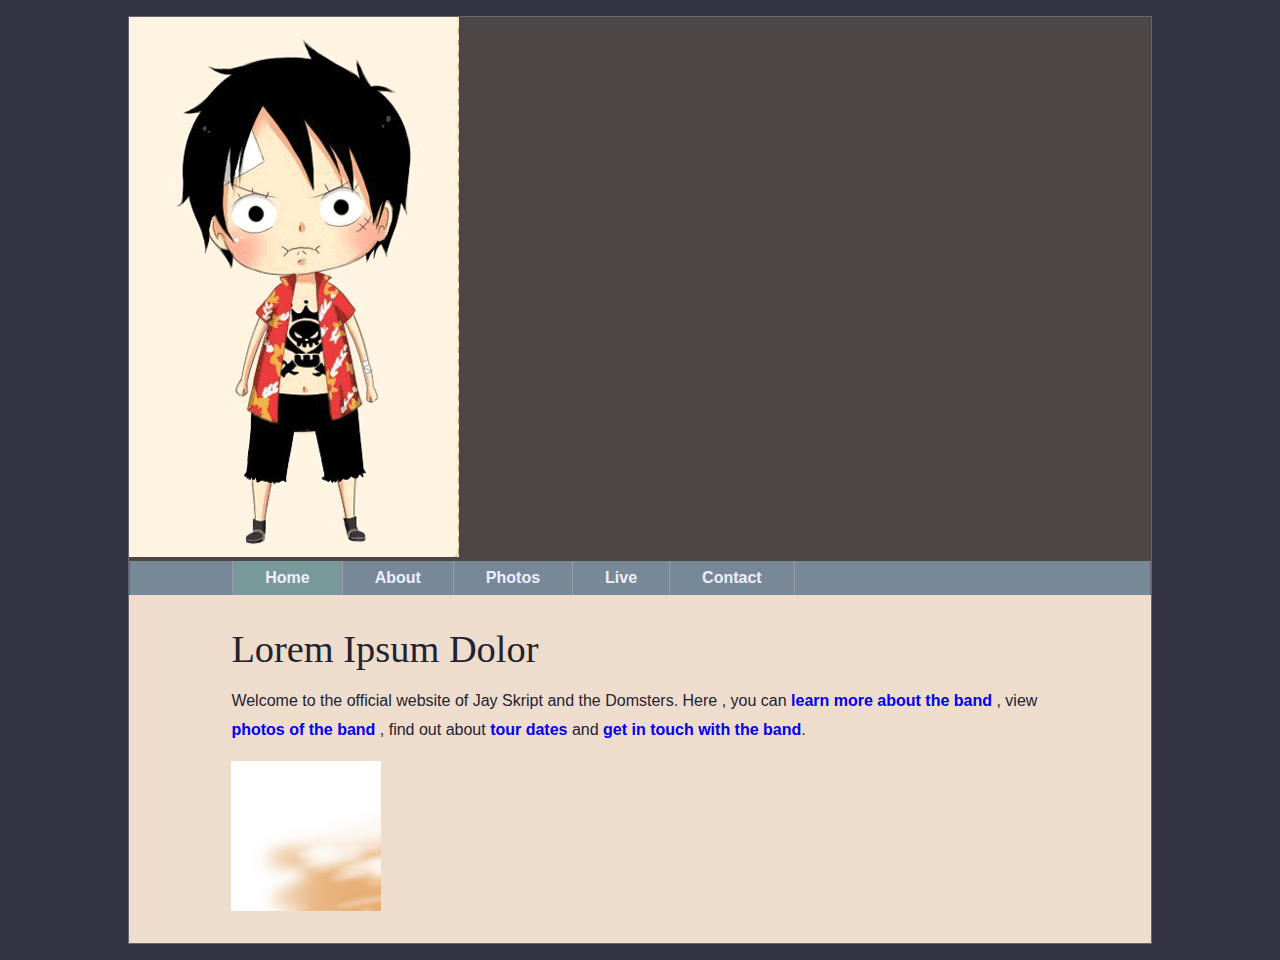
<file: index.html>
<!DOCTYPE html>
<html lang="en" class="no-js">
	<head>
		<meta charset="utf-8" />
		<title>Jay skript and the domsters</title>
		<link rel="stylesheet" href="styles/color.css" />
		<link rel="stylesheet" href="styles/layout.css" />
		<link rel="stylesheet" href="styles/typography.css" />
		<!--[if lte IE 8]>
		<script> 
	    (function() {
		     if (! /*@cc_on!@*/0) return;
		     var e = "abbr, article, aside, audio, canvas, datalist, details, dialog, eventsource, figure, footer, header, hgroup, mark, menu, meter, nav, output, progress, section, time, video".split(', ');
		     var i= e.length;
		     while (i--){
		         document.createElement(e[i]);
		     } 
		})() 
		</script>
		<![endif]-->
		<!-- <link rel="stylesheet" media="screen" href="styles/basic.css" /> -->
	</head>
	<body>
		<header>
			<img src="images/logo.gif" alt="Jay Skript and the Domsters" />
			<nav>
				<ul>
					<li><a href="index.html">Home</a></li>
					<li><a href="about.html">About</a></li>
					<li><a href="photos.html">Photos</a></li>
					<li><a href="live.html">Live</a></li>
					<li><a href="contact.html">Contact</a></li>
				</ul>
			</nav>
		</header>
		<article>
			<h1>Lorem Ipsum Dolor</h1>
			<p id="intro">Welcome to the official website of Jay Skript and the Domsters.
Here , you can <a href="about.html" title="About">learn more about the band</a> ,
view <a href="photos.html" title="Photos">photos of the band</a> ,
find out about <a href="live.html" titl e="Tour Date">tour dates</a>
and <a href="contact.html" title="Contact">get in touch with the band</a>.

</p>
		</article>
		<script src="scripts/script.js"></script>
	</body>
</html>
</file>
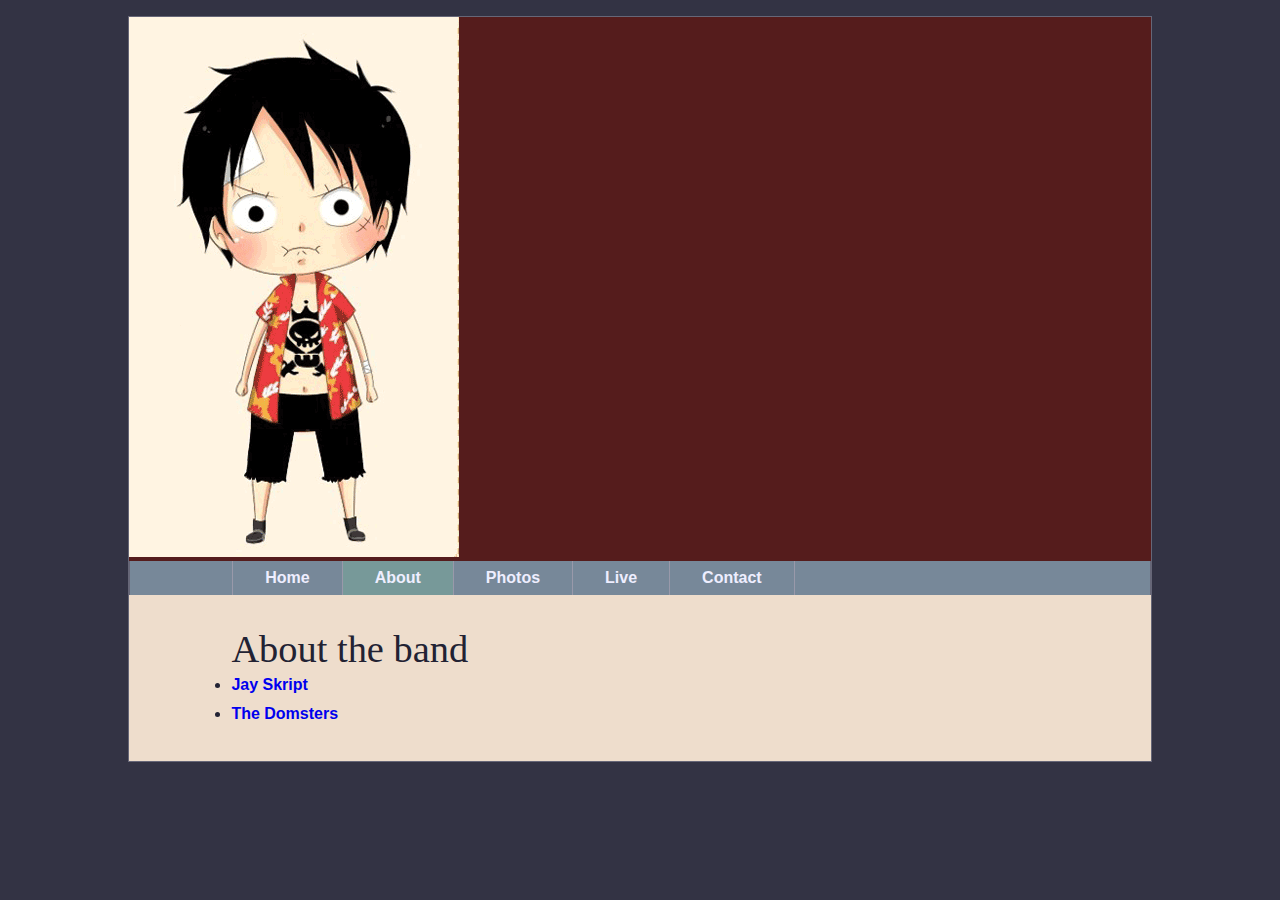
<file: about.html>
<!DOCTYPE html>
<html lang="en" class="no-js">
	<head>
		<meta charset="utf-8" />
		<title>Jay skript and the domsters</title>
		<link rel="stylesheet" href="styles/color.css" />
		<link rel="stylesheet" href="styles/layout.css" />
		<link rel="stylesheet" href="styles/typography.css" />
		<!--[if lt IE 9]>
		<script src="scripts/html5.js"></script>
		<![endif]-->
		<!-- <link rel="stylesheet" media="screen" href="styles/basic.css" /> -->
	</head>
	<body>
		<header>
			<img src="images/logo.gif" alt="Jay Skript and the Domsters" />
			<nav>
				<ul>
					<li><a href="index.html">Home</a></li>
					<li><a href="about.html">About</a></li>
					<li><a href="photos.html">Photos</a></li>
					<li><a href="live.html">Live</a></li>
					<li><a href="contact.html">Contact</a></li>
				</ul>
			</nav>
		</header>
		<article>
			<h1>About the band</h1>
			<nav>
				<ul>
					<li><a href="#jay">Jay Skript</a></li>
					<li><a href="#domsters">The Domsters</a></li>
				</ul>
			</nav>
			<section id="jay">
				<h2>Jay Skript</h2>
				<p>Jay Skript is going to rock your world!</p>
				<p>Together with his compatriots the Domsters ,
				Jay is set for world domination. Just you wait and see . </p>
				<p>Jay Skript has been on the scene since the mid 1990s.
				His ta1ent hasn't a1ways been recognized or ful1y appreciated.
				In the ear1y days , he was often un手avorably compared to bigger ,
				similarly named artists. That's a11 in the past now.</p>
			</section>
			<section id="domsters">
				<h2>The Domsters</h2>
				<p>The Domsters have been around , in one form or another ,
				for almost as 10ng. It's only in the past few years that the Domsters
				have settled down to their current , stable l ineup .
				Now they're a rock-solid bunch: methodica1 and dependable.</p>
			</section>

		</article>
		<script src="scripts/script.js"></script>
	</body>
</html>
</file>
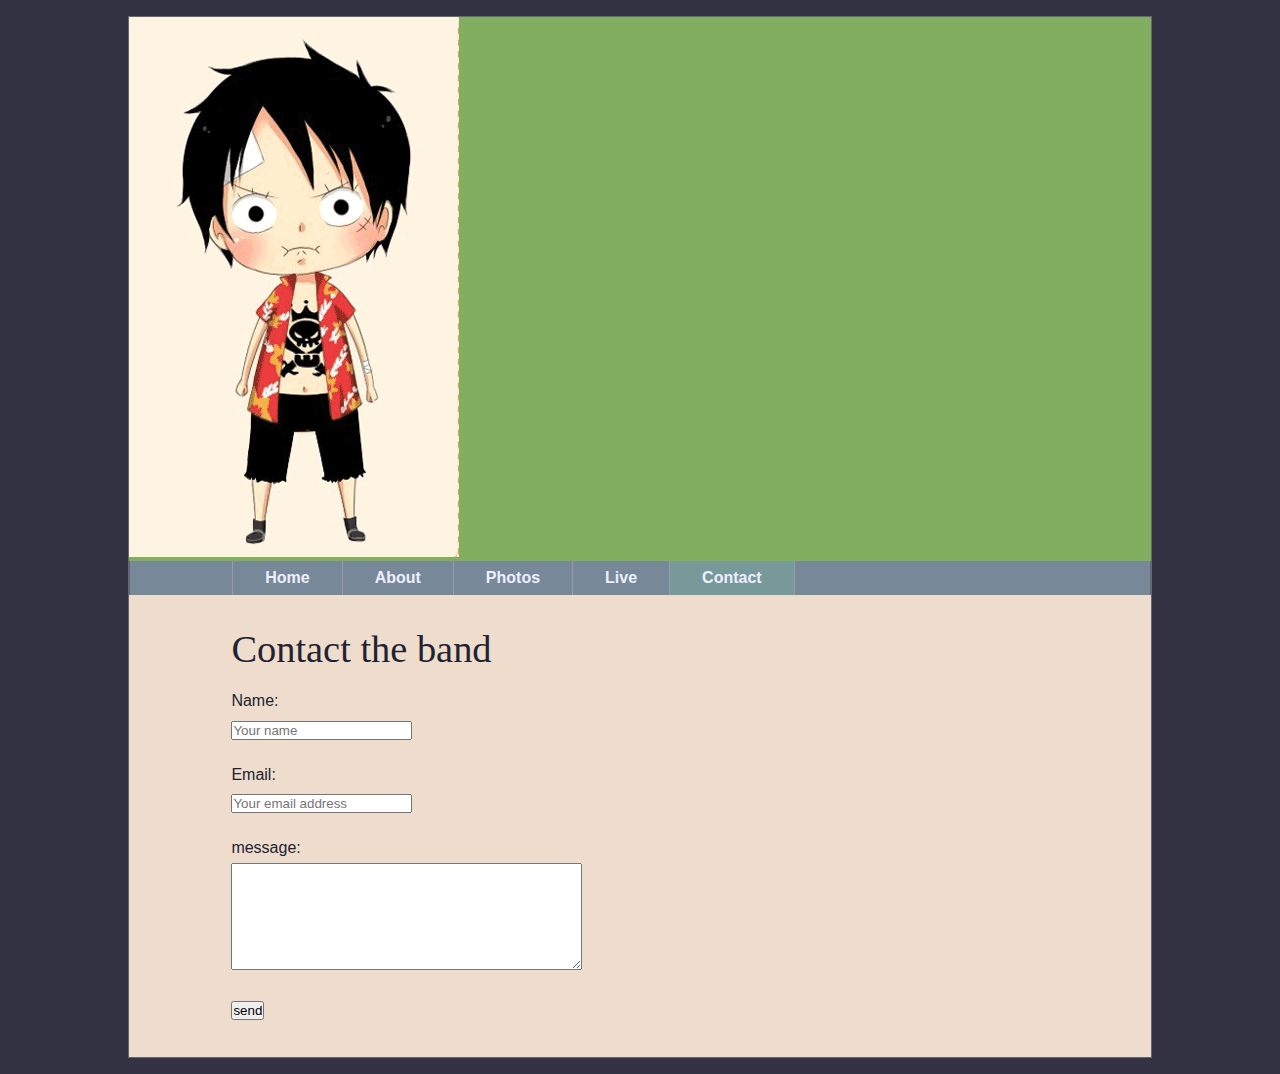
<file: contact.html>
<!DOCTYPE html>
<html lang="en" class="no-js">
	<head>
		<meta charset="utf-8" />
		<title>Jay skript and the domsters</title>
		<link rel="stylesheet" href="styles/color.css" />
		<link rel="stylesheet" href="styles/layout.css" />
		<link rel="stylesheet" href="styles/typography.css" />
		<!--[if lt IE 9]>
		<script src="scripts/html5.js"></script>
		<![endif]-->
		<!-- <link rel="stylesheet" media="screen" href="styles/basic.css" /> -->
	</head>
	<body>
		<header>
			<img src="images/logo.gif" alt="Jay Skript and the Domsters" />
			<nav>
				<ul>
					<li><a href="index.html">Home</a></li>
					<li><a href="about.html">About</a></li>
					<li><a href="photos.html">Photos</a></li>
					<li><a href="live.html">Live</a></li>
					<li><a href="contact.html">Contact</a></li>
				</ul>
			</nav>
		</header>
		<article>
			<h1>Contact the band</h1>
			<form name="testform" method="post">
			<fieldset>
				<p>
					<label for="name">Name:</label>
					<input type="text" id="name" name="name" placeholder= "Your name" required="required" />
				</p>
				<p>
					<label for="email">Email:</label>
					<input type="email" id="email" name="email" placeholder= "Your email address" required="required" />
				</p>
				<p>
					<label for="message">message:</label>
					<textarea cols="45" rows="7" id="message" name="message" required="required" placeholder="write your message here.">
					</textarea>
				</p>
				<input type="submit" value="send" id="sub"/>
			</fieldset>
			</form>
		</article>
		<script src="scripts/script.js"></script>
	</body>
</html>
</file>
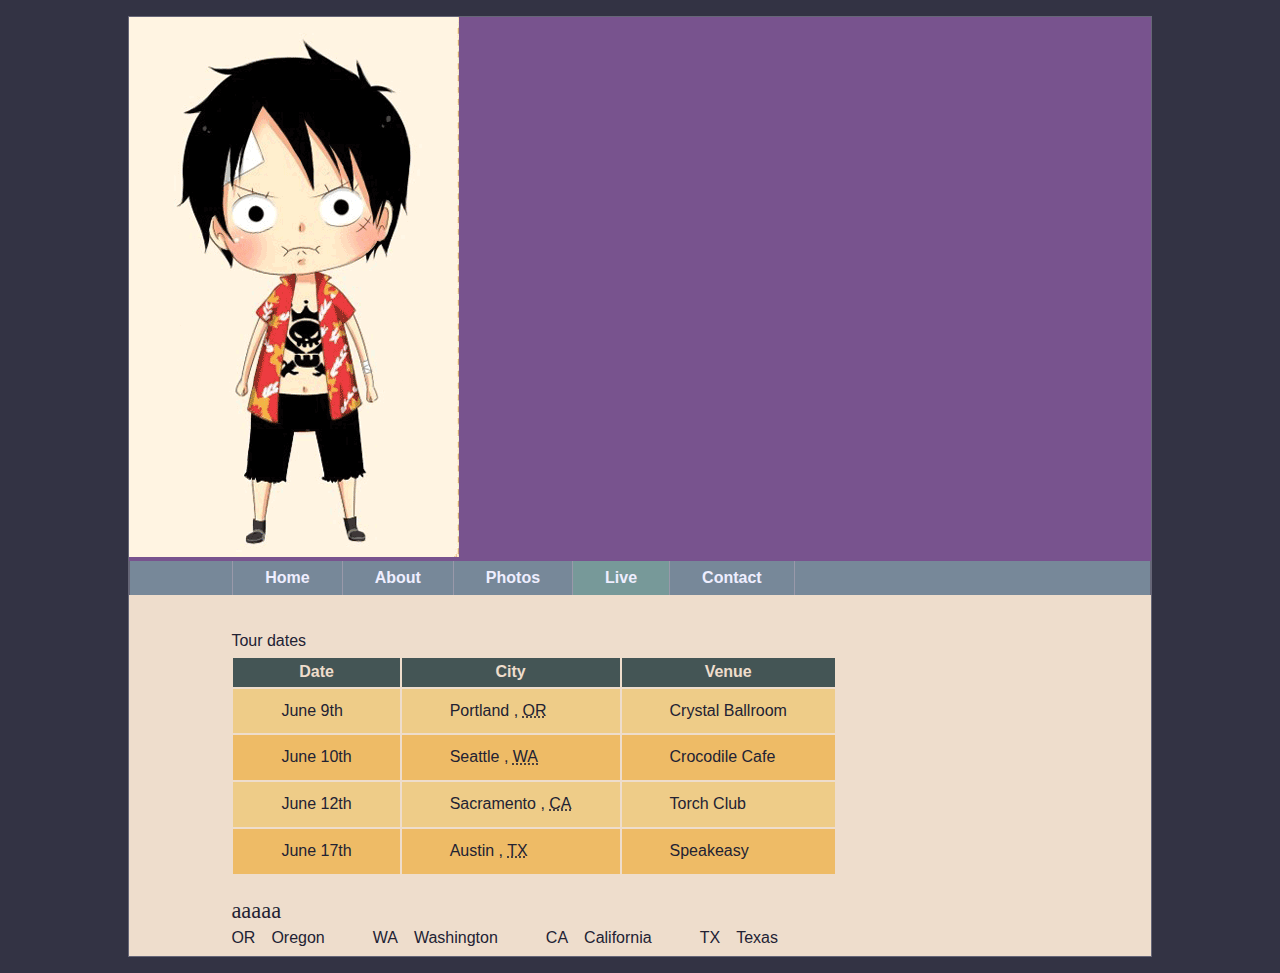
<file: live.html>
<!DOCTYPE html>
<html lang="en" class="no-js">
	<head>
		<meta charset="utf-8" />
		<title>Jay skript and the domsters</title>
		<link rel="stylesheet" href="styles/color.css" />
		<link rel="stylesheet" href="styles/layout.css" />
		<link rel="stylesheet" href="styles/typography.css" />
		<!--[if lt IE 9]>
		<script src="scripts/html5.js"></script>
		<![endif]-->
		<!-- <link rel="stylesheet" media="screen" href="styles/basic.css" /> -->
	</head>
	<body>
		<header>
			<img src="images/logo.gif" alt="Jay Skript and the Domsters" />
			<nav>
				<ul>
					<li><a href="index.html">Home</a></li>
					<li><a href="about.html">About</a></li>
					<li><a href="photos.html">Photos</a></li>
					<li><a href="live.html">Live</a></li>
					<li><a href="contact.html">Contact</a></li>
				</ul>
			</nav>
		</header>
		<article>
			<hl>Tour dates</hl>
			<table summary="when and where you can see the band">
			<thead>
				<tr>
					<th>Date</th>
					<th>City</th>
					<th>Venue</th>
				</tr>
			</thead>
			<tbody>
				<tr>
					<td>June 9th</td>
					<td>Portland , <abbr title="Oregon">OR</abbr></td>
					<td>Crystal Ballroom</td>
				</tr>
				<tr>
					<td>June 10th</td>
					<td>Seattle , <abbr title="Washington">WA</abbr> </td>
					<td>Crocodile Cafe</td>
				</tr>
				<tr>
					<td>June 12th</td>
					<td>Sacramento , <abbr title="California">CA</abbr> </td>
					<td>Torch Club</td>
				</tr>
				<tr>
					<td>June 17th</td>
					<td>Austin , <abbr title="Texas">TX</abbr></td>
					<td>Speakeasy</td>
				</tr>
			</tbody>
			</table>
		</article>
		<script src="scripts/script.js"></script>
	</body>
</html>
</file>
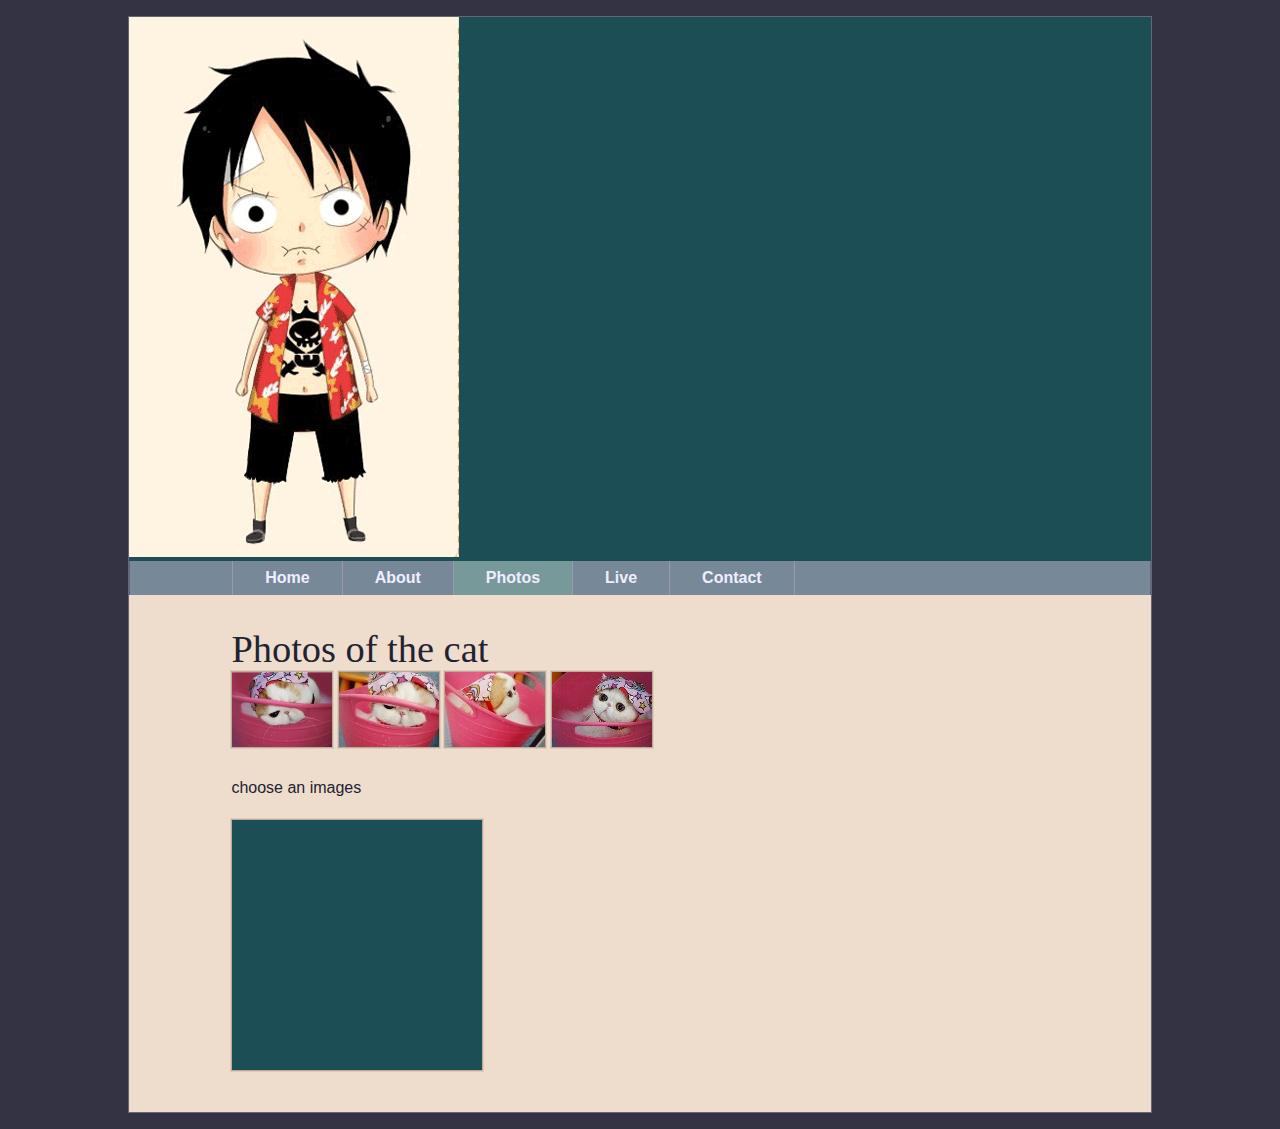
<file: photos.html>
<!DOCTYPE html>
<html lang="en" class="no-js">
<head>
		<meta charset="utf-8" />
		<title>Jay skript and the domsters</title>
		<link rel="stylesheet" href="styles/color.css" />
		<link rel="stylesheet" href="styles/layout.css" />
		<link rel="stylesheet" href="styles/typography.css" />
		<!--[if lt IE 9]>
		<script src="scripts/html5.js"></script>
		<![endif]-->
		<!-- <link rel="stylesheet" media="screen" href="styles/basic.css" /> -->
	</head>
<body>
<header>
	<img src="images/logo.gif" alt="Jay Skript and the Domsters" />
	<nav>
		<ul>
			<li><a href="index.html">Home</a></li>
			<li><a href="about.html">About</a></li>
			<li><a href="photos.html">Photos</a></li>
			<li><a href="live.html">Live</a></li>
			<li><a href="contact.html">Contact</a></li>
		</ul>
	</nav>
</header>
<article>
	<h1>Photos of the cat</h1>
		<u1 id="imagegallery">
			<li>
				<a href="images/photos/concert.jpg" title="The crowd goes wild">
				<img src="images/photos/thumbnail_concert.jpg" alt="the band in concert" />
				</a>
			</li>
			<li>
				<a href="images/photos/bassist.jpg" title="An atmospheric moment">
				<img src="images/photos/thumbnail_bassist.jpg" alt="the bassist" />
			    </a>
			</li>
			<li>
				<a href="images/photos/guitarist.jpg" title="Rocking out" >
				<img src="images/photos/thumbnail_guitarist.jpg" alt="the guitarist" />
				</a>
			</li>
			<li>
				<a href="images/photos/crowd.jpg" title="Encore! Encore!">
				<img src="images/photos/thumbnail_crowd.jpg" alt="the audience" />
				</a>
			</li>
		</ul>
</article>
<script src="scripts/script.js"></script>
</body>
</html>
</file>
<file: styles/color.css>
body{
	color:#fb5;
	background-color: #334;
}
a:link;{
	color:#445;
	background-color: #eb6;
}
a:visited{
	color:#345;
	background-color:#eb6;
}
a:hover {
	color : #667;
	background-color: #fb5;
}
a:active {
	color : #778;
	background-color: #ec8;
}
header {
	color : #ec8;
	background-color: #334;
	border-color : #667;
}
header nav {
	color : #455;
	background-color: #789;
	border-color: #667;
}
article {
	color : #223 ;
	background-color: #edc ;
	border-color: #667;
}
header nav ul {
	border-color: #99a ;
}
header nav a:link , header nav a:visited {
	color : #eef;
	background-color: transparent;
	border-color: #99a;
}
header nav a:hover {
	color: #445;
	background-color: #eb6;
}
header nav a:active {
	color: #667;
	background-color : #ec8;
}
header nav a.here:link ,
header nav a.here:visited ,
header nav a.here:hover ,
header nav a.here:active {
	color: #eef;
	background-color: #799;
}
article img {
	border-color: #ba9;
	outline-color: #dcb;
}
#imagegallery a {
	background-color : transparent;
}
th {
	color: #edc;
	background-color: #455;
}
tr td {
	color: #223;
	background-color : #eb6;
}
tr.odd td {
	color: #223;
	background-color: #ec8;
}
tr.highlight td {
	color: #223;
	background-color: #cba;
}
input.placeholder {
	color:red;
}
</file>
<file: styles/layout.css>
section,header,article,nav {
	display:block;
}
html,body,div,dl,dt,dd,ul,ol,li,h1,h2,h3,h4,h5,h6,pre,code,form,fieldset,legend,input,textarea,p,blockquote,th,td {
	margin:0;
	padding:0;
}
body {
	margin:1em 10%;
	/*background-image:url(../images/background.gif);*/
	background-attachment:fixed;
	background-position:top left;
	background-repeat:repeat-x;
	max-width:80em;
}
header {
	/*background-image:url (../images/guitarist.gif);*/
	background-repeat:no-repeat;
	background-position:bottom right;
	border-width:.1em;
	border-style:solid;
	border-bottom-width:0;
}
header nav {
	/*background-image:url(../images/header navbar.gif);*/
	background-position:bottom left;
	background-repeat:repeat-x;
	border-width:.1em;
	border-style:solid;
	border-bottom-width:0;
	border-top-width:0;
	padding-left:10%;
}
header nav ul {
	width:100%;
	border-left-width:.1em;
	border-left-style:solid;
	overflow: hidden;
}
header nav li {
	display:inline;
}
header nav li a {
	display:block;
	float:left;
	padding:.5em 2em;
	border-right:.1em solid;
}
article {
	border-width:.1em;
	border-style:solid;
	border-top-width:0;
	padding:2em 10%;
	line-height:1.8em;
}
article img {
	border-width:.1em;
	border-style:solid;
	outline-width:.1em;
	outline-style:solid;
}
#home header{
	background: url(../images/home.png);
}
#about header{
	background: url(../images/about.png);
}
#photos header{
	background: url(../images/photos.png);
}
#live header{
	background: url(../images/live.png);
}
#contact header{
	background: url(../images/contact.png);
}
#slideshow {
	width : 150px;
	height:150px;
	position : relative;
	overflow: hidden;
}
#preview {
	position: absolute;
	border-width : 0;
	outline-width: 0;
}
#frame {
	position: absolute;
	top: 0;
	left : 0;
	z-index : 99;
}
#imagegallery li {
	display: inline;
}
td{
	padding: .5em 3em;
}
dl{
	overflow: hidden:
}
dt {
	float: left;
}
dd {
	float: left;
}
label {
	display: block;
}
fieldset {
	border: 0;
}
</file>
<file: styles/typography.css>
body {
	font-size: 76%;
	font-family: "Helvetica" , "Arial" , sans-serif;
}
body{
	font-size: 1em;
}
a{
	font-weight:bold;
	text-decoration:none;
}
header nav {
	font-family: "Lucida Grande" , "Helvetica" , "Arial" , sans-serif;
}
header nav a {
	text-decoration: none;
	font-weight: bold;
}
article {
	line-height: 1.8em;
}
article p {
	margin: 1em 0;
}
h1 {
	font-family : "Georgia", "Tim New Roman" , sans-serif;
	font: 2.4em normal;
}
h2 {
	font-family: "Georgia" , "Times New Roman" , sans-serif;
	font:1.8em normal;
	margin-top:1em;
}
h3 {
	font-family : "Georgia" ,"Times New Roman" , sans-serif;
	font:1.4em normal;
	margin-top: 1em;
}
#imagegallery li {
	list-style-type: none;
}
textarea {
	font-family : "Helvetica","Arial" , sans-serif ;
}
dt {
	margin-right: 1em;
}
dd {
	margin-right : 3em;
}
</file>
<file: styles/basic.css>
@import url(layout.css);
@import url(color.css);
@import url(typography.css);
</file>
